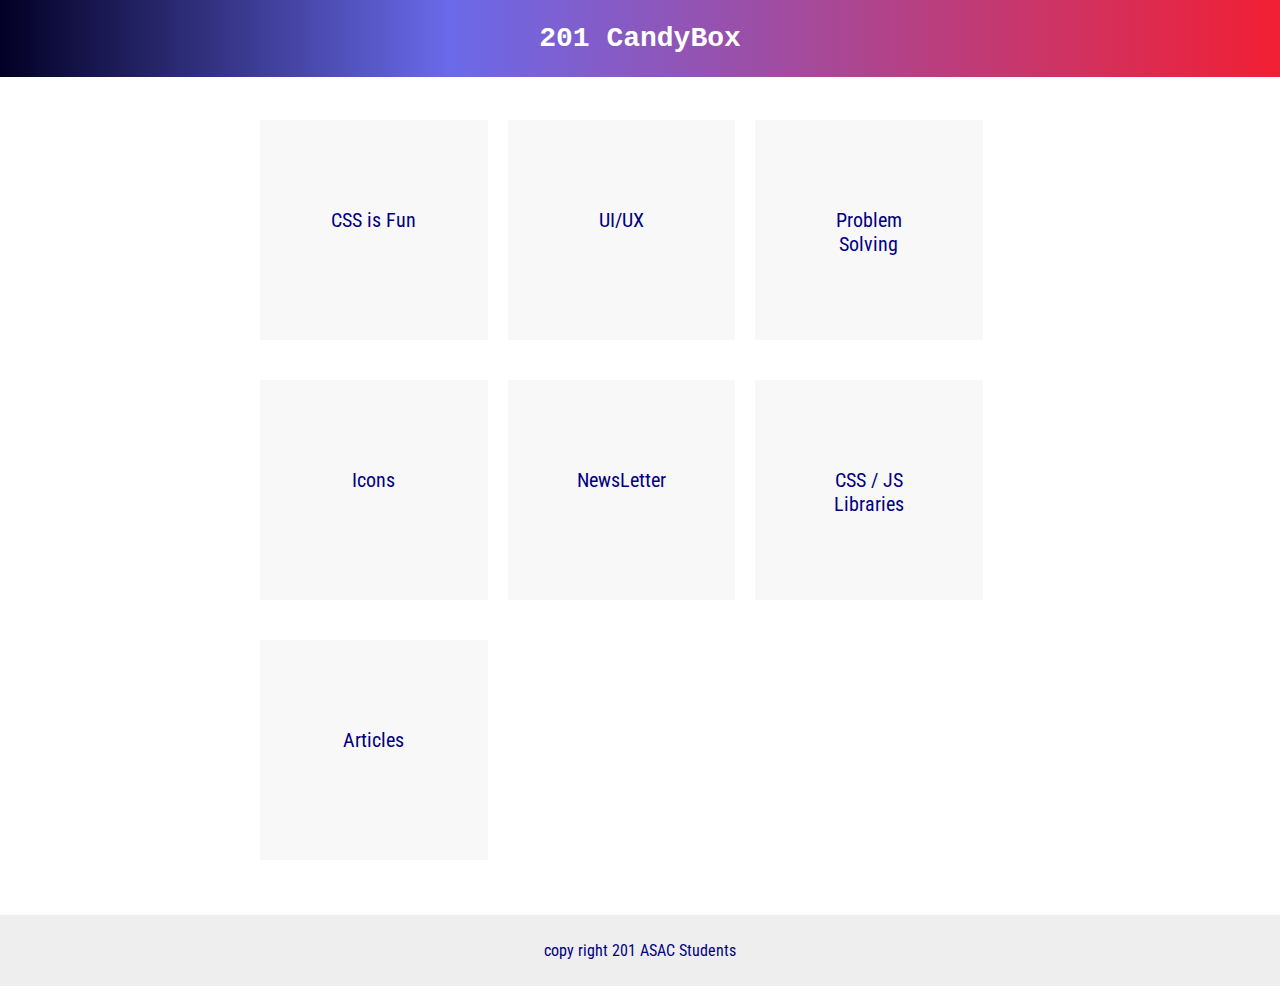
<file: index.html>
<!DOCTYPE html>
<html lang="en">
<head>
    <meta charset="UTF-8">
    <meta name="viewport" content="width=device-width, initial-scale=1.0">
    <title>201 Candy Box</title>
    <link rel="stylesheet" href="css/style.css">
</head>
<body>
    <header>
        <h1>201 CandyBox</h1>
    </header>
    <main>
        <div class="container">
            <div class="row">
                <a href="css-fun.html">
                    <div class="candy-box">
                        <span>CSS is Fun</span> 
                    </div>
                </a> 
                <a href="ui-ux.html">
                    <div class="candy-box">
                       <span>UI/UX</span>
                    </div>
                </a>
                <a href="problem-sloving.html">
                    <div class="candy-box">
                      <span>Problem Solving</span>
                    </div>
                </a>
                <a href="icons.html">
                    <div class="candy-box">
                        <span>Icons</span>
                    </div>
                </a>
                <a href="newsletter.html">
                    <div class="candy-box">
                        <span>NewsLetter</span>
                    </div>
                </a>
                <a href="css-js-libraries.html">
                    <div class="candy-box">
                        <span>CSS / JS Libraries</span>
                    </div>
                </a>
                <a href="articles.html">
                    <div class="candy-box">
                        <span>Articles</span>
                    </div>
                </a>

            </div>
        </div>

    </main>
    <footer>
        <p>copy right 201 ASAC Students</p>
    </footer>
</body>
</html>
</file>
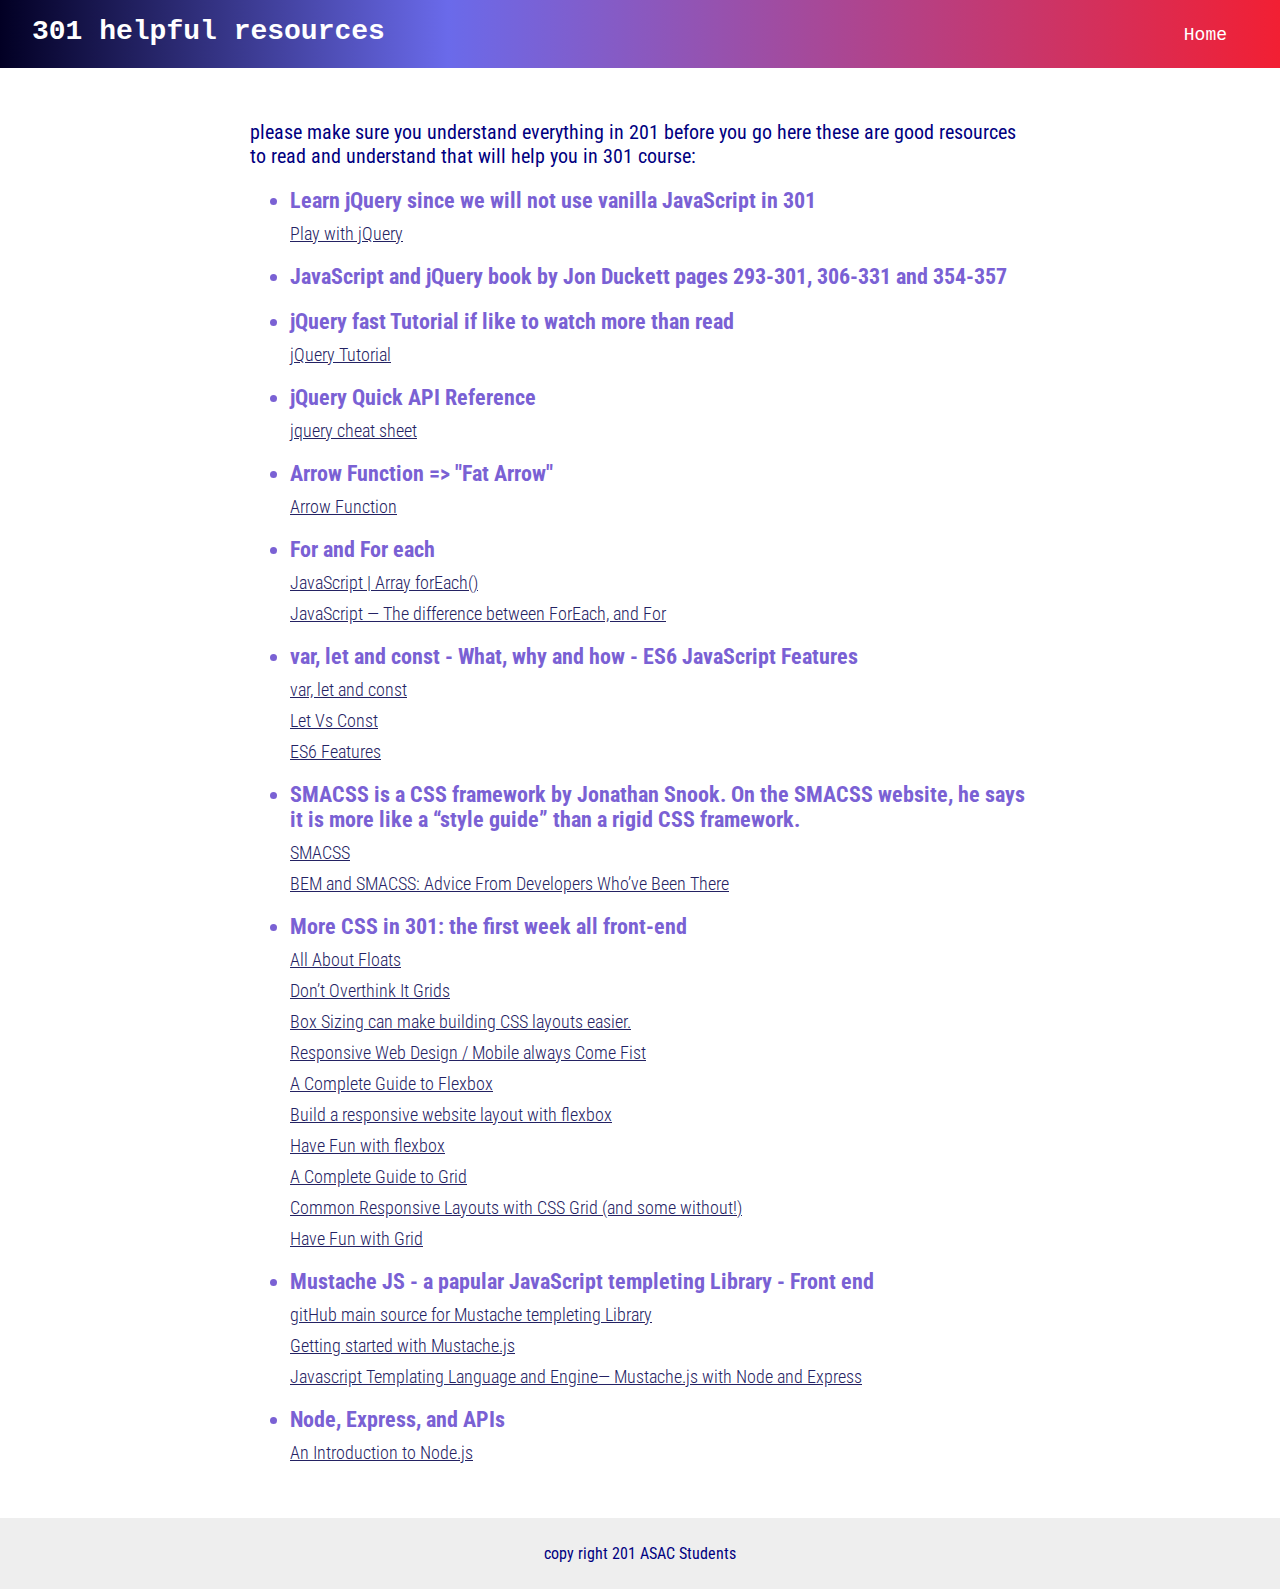
<file: 301-resources.html>
<!DOCTYPE html>
<html lang="en">
<head>
    <meta charset="UTF-8">
    <meta name="viewport" content="width=device-width, initial-scale=1.0">
    <title>301 helpful resources</title>
    <meta name="description" content="good resources need to read during the break between 201 and 301">
    <link rel="stylesheet" href="css/style.css">
</head>
<body>
    <header class="inner-header">
        <h1>301 helpful resources</h1>
        <nav>
            <ul>
                <li><a href="index.html">Home</a></li>
            </ul>
        </nav>
    </header>
    <main>
        <div class="container">
            <div class="row">
                <p>please make sure you understand everything in 201
                    before you go here 
                    these are good resources to read and understand that will help you in 301 course:
                </p>
                <ul>
                    <li>Learn jQuery since we will not use vanilla JavaScript in 301
                        <a href="https://www.sololearn.com/Play/jQuery" target="_blank">Play with jQuery</a>
                    </li>
                    <li>
                        JavaScript and jQuery book by Jon Duckett pages 293-301, 306-331 and 354-357
                    </li>
                    <li>jQuery fast Tutorial if like to watch more than read  
                        <a href="https://www.youtube.com/watch?v=ScoURsEM_yU" target="_blank">jQuery Tutorial</a>
                    </li>
                    <li>
                        jQuery Quick API Reference                        
                        <a href="https://oscarotero.com/jquery/" target="_blank">jquery cheat sheet</a>
                    </li>
                    <li>
                        Arrow Function => "Fat Arrow"
                        <a href="https://wesbos.com/arrow-functions/" target="_blank">Arrow Function</a>
                    </li>
                    <li>
                        For and For each 
                        <a href="https://www.geeksforgeeks.org/javascript-array-foreach/" target="_blank">JavaScript | Array forEach()</a>
                        <a href="https://codeburst.io/javascript-the-difference-between-foreach-and-for-in-992db038e4c2" target="_blank">JavaScript — The difference between ForEach, and For</a>
                    </li>
                    <li>
                        var, let and const - What, why and how - ES6 JavaScript Features
                        <a href="https://www.youtube.com/watch?v=sjyJBL5fkp8" target="_blank">var, let and const</a>
                        <a href="https://wesbos.com/let-vs-const/" target="_blank">Let Vs Const</a>
                        <a href="https://medium.com/@aravishack/es6-features-a-walk-through-1ffd8eb82f6">ES6 Features</a>
                    </li>
                    <li> SMACSS is a CSS framework by Jonathan Snook. On the SMACSS website, he says it is more like a “style guide” than a rigid CSS framework.
                        <a href="http://smacss.com/" target="_blank">SMACSS</a>
                        <a href="https://www.sitepoint.com/bem-smacss-advice-from-developers/" target="_blank">BEM and SMACSS: Advice From Developers Who’ve Been There</a>
                    </li>
                    <li>More CSS in 301: the first week all front-end   
                        <a href="https://css-tricks.com/all-about-floats/" target="_blank">All About Floats</a>
                        <a href="https://css-tricks.com/dont-overthink-it-grids/" target="_blank">Don’t Overthink It Grids</a>
                        <a href="https://css-tricks.com/box-sizing/" target="_blank">Box Sizing can make building CSS layouts easier.</a>
                        <a href="https://learn.shayhowe.com/advanced-html-css/responsive-web-design/" target="_blank">Responsive Web Design / Mobile always Come Fist</a>
                        <a href="https://css-tricks.com/snippets/css/a-guide-to-flexbox/" target="_blank">A Complete Guide to Flexbox</a>
                        <a href="https://coder-coder.com/build-flexbox-website-layout/" target="_blank">Build a responsive website layout with flexbox</a>
                        <a href="https://flexboxfroggy.com/" target="_blank">Have Fun with flexbox</a>
                        <a href="https://css-tricks.com/snippets/css/complete-guide-grid/" target="_blank">A Complete Guide to Grid</a>
                        <a href="https://medium.com/samsung-internet-dev/common-responsive-layouts-with-css-grid-and-some-without-245a862f48df" target="_blank">Common Responsive Layouts with CSS Grid (and some without!)</a>
                        <a href="https://cssgridgarden.com/" target="_blank">Have Fun with Grid</a>
                    </li>
                    <li>
                        Mustache JS - a papular JavaScript templeting Library - Front end
                        <a href="https://github.com/janl/mustache.js" target="_blank">gitHub main source for Mustache templeting Library</a>
                        <a href="https://www.youtube.com/watch?v=mguNnJP5drw" target="_blank">Getting started with Mustache.js</a>
                        <a href="https://medium.com/@1sherlynn/javascript-templating-language-and-engine-mustache-js-with-node-and-express-f4c2530e73b2" target="_blank">Javascript Templating Language and Engine— Mustache.js with Node and Express</a>
                    </li>
                    <li>
                        Node, Express, and APIs
                        <a href="https://www.sitepoint.com/an-introduction-to-node-js" target="_blank">An Introduction to Node.js </a>
                    </li>
                
                    
                </ul>
            </div>
        </div>

    </main>
    <footer>
        <p>copy right 201 ASAC Students</p>
    </footer>
</body>
</html>
</file>
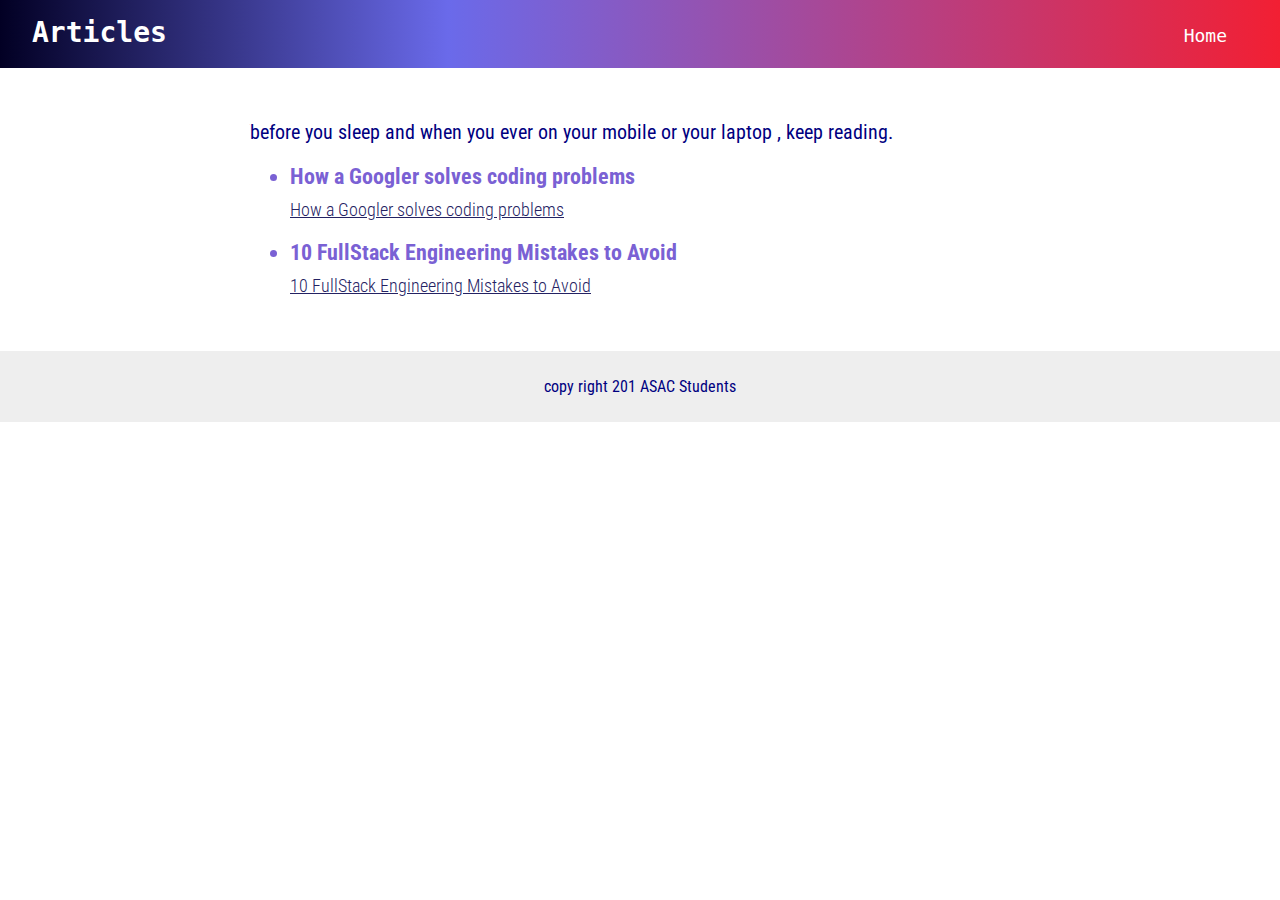
<file: articles.html>
<!DOCTYPE html>
<html lang="en">
<head>
    <meta charset="UTF-8">
    <meta name="viewport" content="width=device-width, initial-scale=1.0">
    <title>Articles</title>
    <link rel="stylesheet" href="css/style.css">
</head>
<body>
    <header class="inner-header">
        <h1>Articles</h1>
        <nav>
            <ul>
                <li><a href="index.html">Home</a></li>
            </ul>
        </nav>
    </header>
    <main>
        <div class="container">
            <div class="row">
                <p>before you sleep and when you ever on your mobile or your laptop , keep reading.</p>
                <ul>
                    <li>How a Googler solves coding problems
                        <a href="https://blog.usejournal.com/how-a-googler-solves-coding-problems-ec5d59e73ec5" target="_blank">How a Googler solves coding problems
                        </a>
                    </li>
                    <li>10 FullStack Engineering Mistakes to Avoid
                        <a href="https://blog.bitsrc.io/10-fullstack-engineering-mistakes-to-avoid-d6bec039c81a" target="_blank">10 FullStack Engineering Mistakes to Avoid
                        </a>
                
                    </li>
                    
                </ul>
            </div>
        </div>

    </main>
    <footer>
        <p>copy right 201 ASAC Students</p>
    </footer>
</body>
</html>
</file>
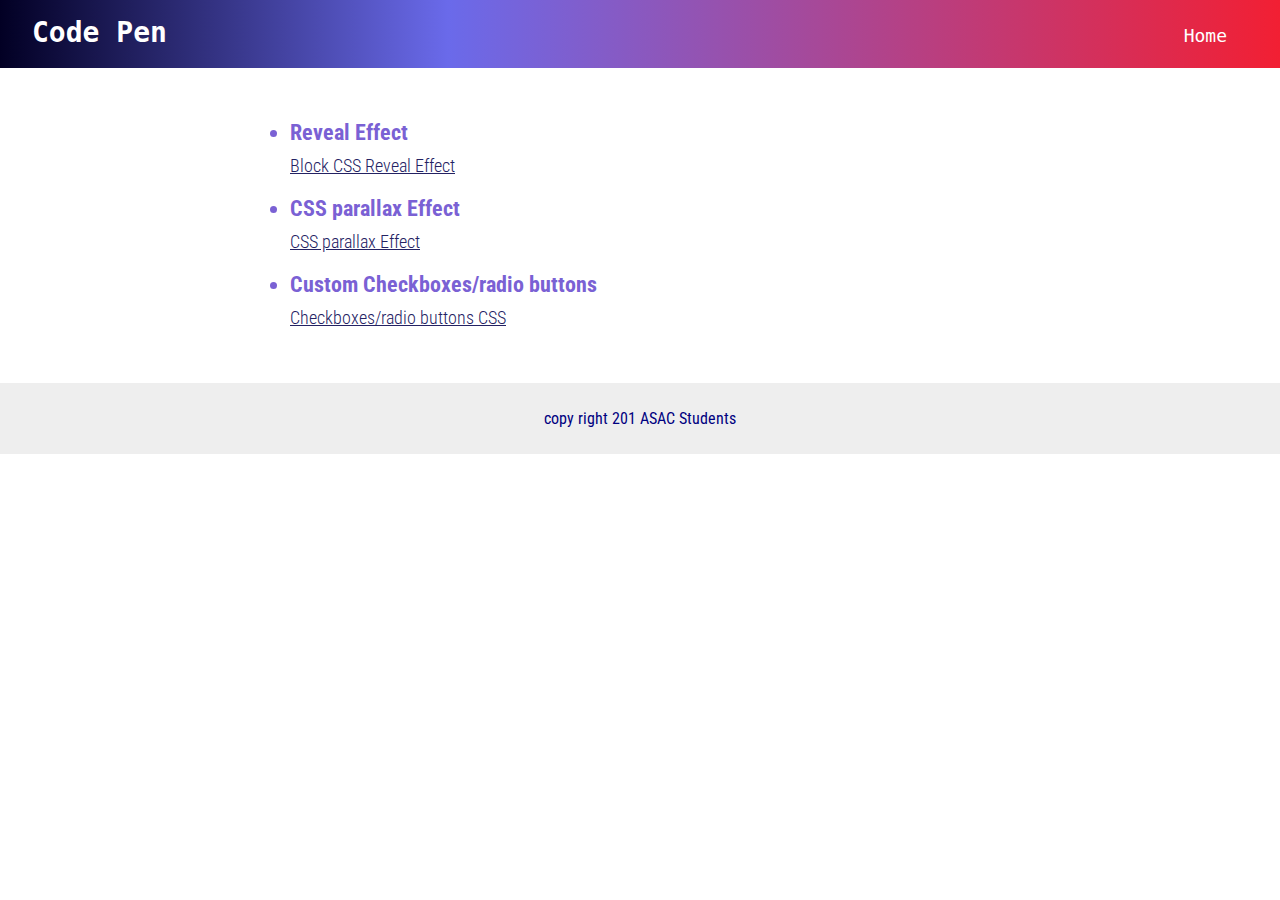
<file: codepen.html>
<!DOCTYPE html>
<html lang="en">
<head>
    <meta charset="UTF-8">
    <meta name="viewport" content="width=device-width, initial-scale=1.0">
    <title>branding</title>
    <link rel="stylesheet" href="css/style.css">
</head>
<body>
    <header class="inner-header">
        <h1>Code Pen</h1>
        <nav>
            <ul>
                <li><a href="index.html">Home</a></li>
            </ul>
        </nav>
    </header>
    <main>
        <div class="container">
            <div class="row">
                <ul>
                    <li>
                        Reveal Effect
                        <a href="https://codepen.io/pierrinho/pen/RgpVga" target="_blank">Block CSS Reveal Effect</a>
                    </li>
                    <li>CSS parallax Effect
                        <a href="https://codepen.io/tribex/pen/mWNWdz" target="_blank">CSS parallax Effect</a>
                    </li>
                    <li>Custom Checkboxes/radio buttons
                        <a href="https://codepen.io/Sambego/pen/yiruz" target="_blank"> Checkboxes/radio buttons CSS</a>
                    </li>
                </li>

                </ul>
            </div>
        </div>

    </main>
    <footer>
        <p>copy right 201 ASAC Students</p>
    </footer>
</body>
</html>
</file>
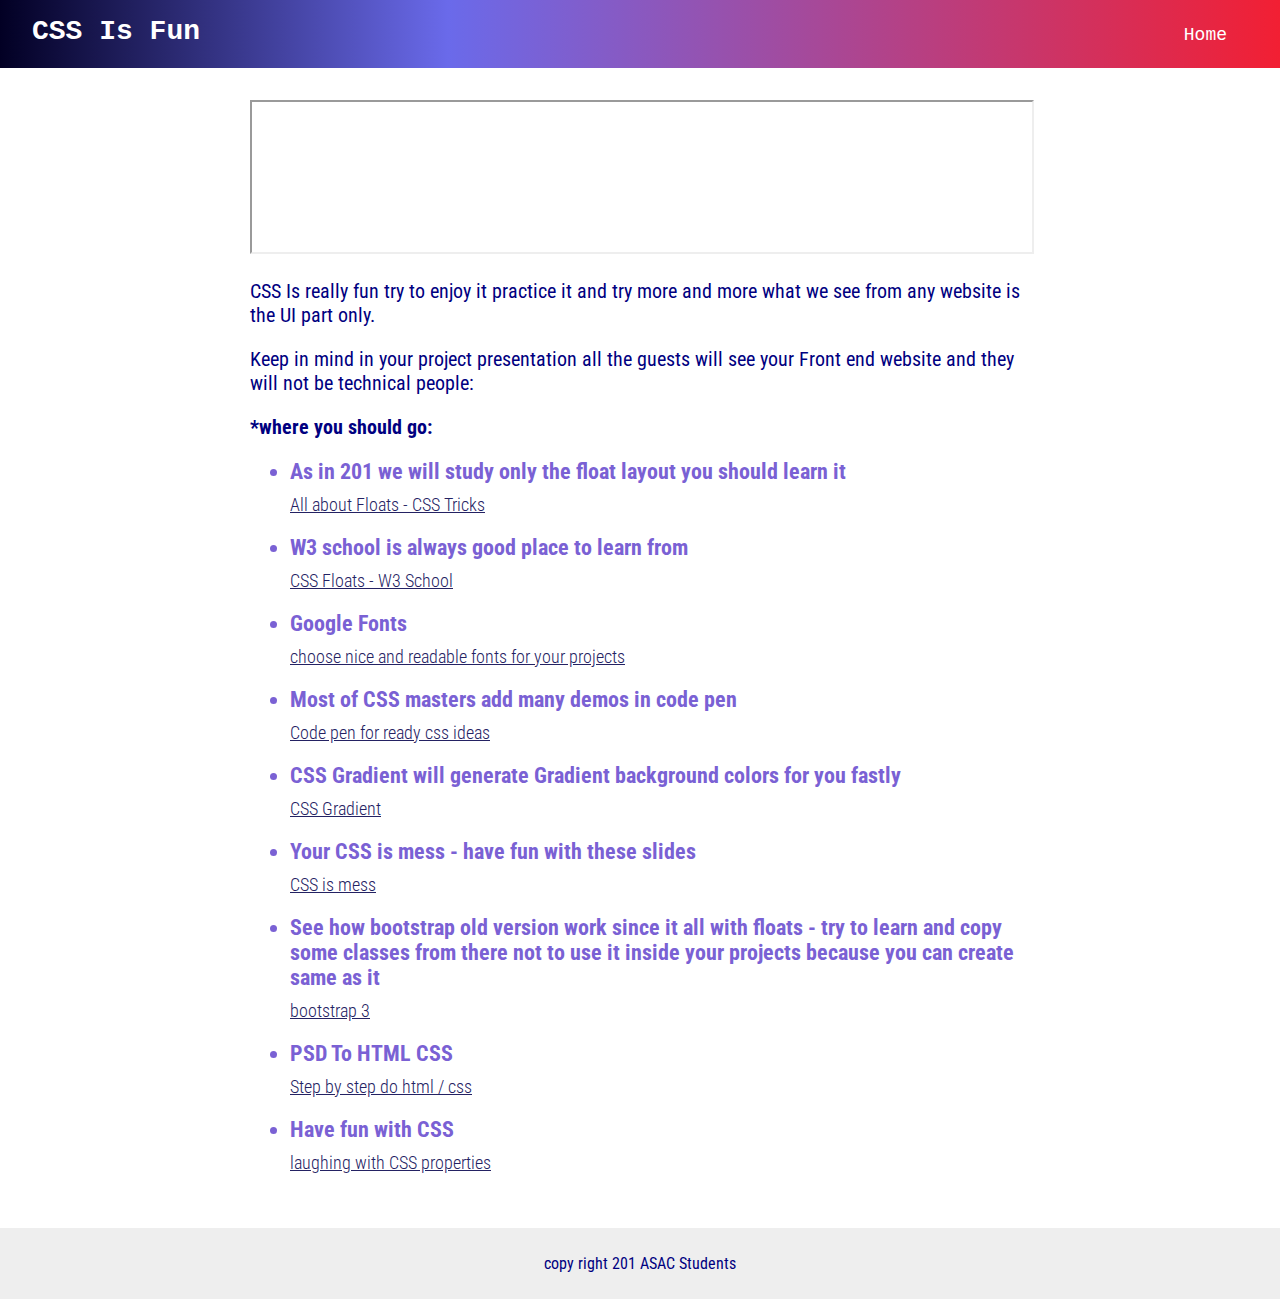
<file: css-fun.html>
<!DOCTYPE html>
<html lang="en">
<head>
    <meta charset="UTF-8">
    <meta name="viewport" content="width=device-width, initial-scale=1.0">
    <title>CSS Is Fun</title>
    <link rel="stylesheet" href="css/style.css">
</head>
<body>
    <header class="inner-header">
        <h1>CSS Is Fun</h1>
        <nav>
            <ul>
                <li><a href="index.html">Home</a></li>
            </ul>
        </nav>
    </header>
    <main>
        <div class="container">
            <div class="row">
                <iframe src="https://giphy.com/gifs/reactiongifs-HmuQdG15S6BLW/fullscreen"></iframe>
                <p>CSS Is really fun try to enjoy it practice it and try more and more 
                    what we see from any website is the UI part only.
                </p>
                <p>Keep in mind in your project presentation all the guests will see your
                     Front end website and they will not be technical people:</p>
                <p><strong>*where you should go:</strong> </p>
                <ul>
                    <li>As in 201 we will study only the float layout you should learn it
                        <a href="https://css-tricks.com/all-about-floats/" target="_blank">All about Floats - CSS Tricks</a>
                    </li>

                    <li>W3 school is always good place to learn from
                        <a href="https://www.w3schools.com/css/css_float.asp" target="_blank">CSS Floats - W3 School</a>
                    </li>
                    <li>Google Fonts
                        <a href="https://fonts.google.com/" target="_blank">choose nice and readable fonts for your projects</a>
                    </li>
                    <li>Most of CSS masters add many demos in code pen
                        <a href="https://codepen.io/" target="_blank">Code pen for ready css ideas</a>
                    </li>
                    <li>CSS Gradient will generate Gradient background colors for you fastly 
                        <a href="https://cssgradient.io/" target="_blank">CSS Gradient</a>
                    </li>
                    <li>Your CSS is mess - have fun with these slides
                        <a href="https://speakerdeck.com/snookca/your" target="_blank">CSS is mess </a>
                    </li>
                    <li>See how bootstrap old version work since it all with floats - try to learn and copy some classes from there not to use it inside your projects because you can create same as it
                        <a href="https://getbootstrap.com/docs/3.3/" target="_blank">bootstrap 3</a>
                    </li>
                    <li>PSD To HTML CSS 
                        <a href="https://thesiteslinger.com/blog/tutorial-how-to-code-your-psd-into-a-html-css-layout" target="_blank">Step by step do html / css</a>
                    </li>
                    <li>Have fun with CSS
                        <a href="https://saijogeorge.com/css-puns/" target="_blank">laughing with CSS properties</a>
                    </li>

                    
                    
                    
                </ul>
            </div>
        </div>

    </main>
    <footer>
        <p>copy right 201 ASAC Students</p>
    </footer>
</body>
</html>
</file>
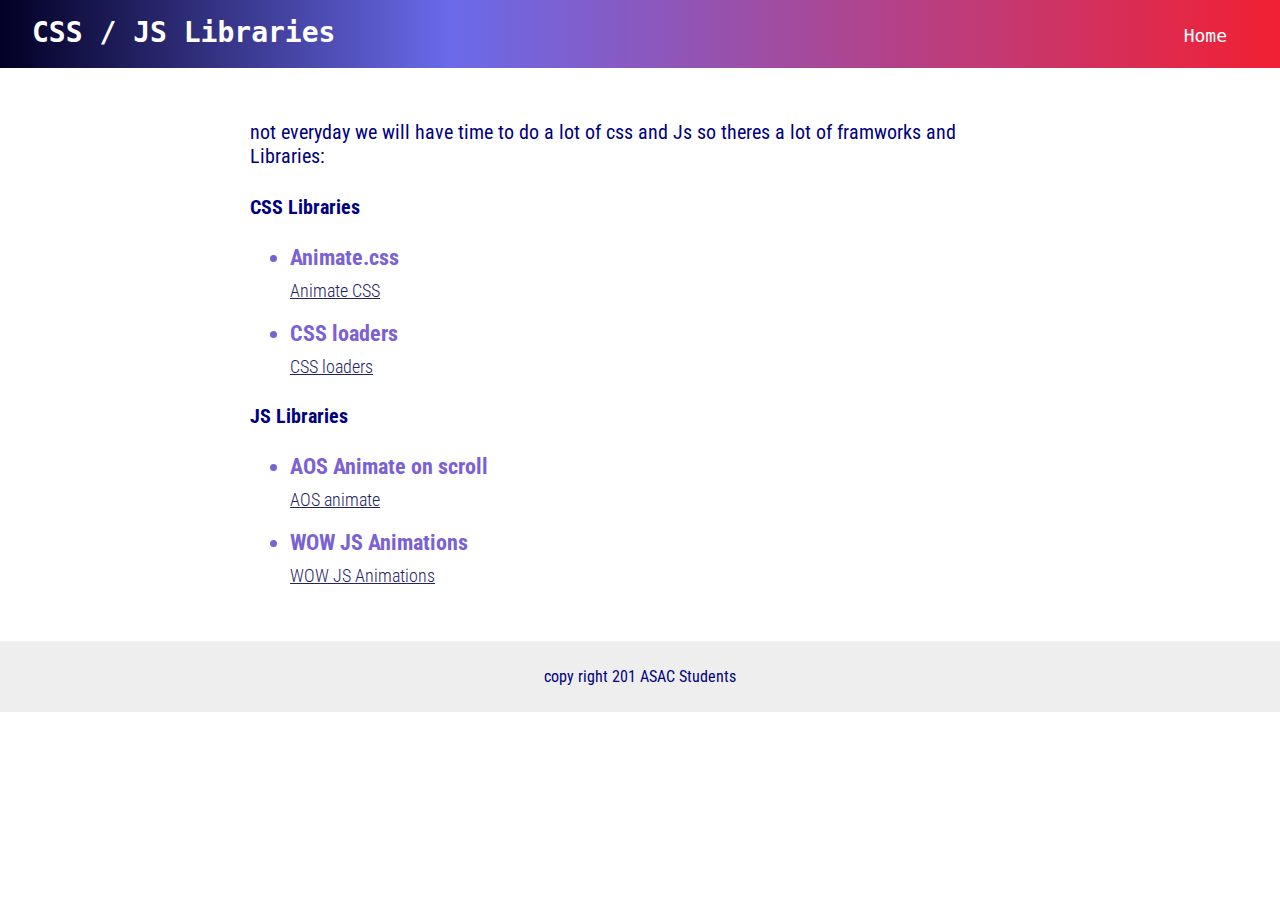
<file: css-js-libraries.html>
<!DOCTYPE html>
<html lang="en">
<head>
    <meta charset="UTF-8">
    <meta name="viewport" content="width=device-width, initial-scale=1.0">
    <title>CSS / JS Libraries</title>
    <link rel="stylesheet" href="css/style.css">
</head>
<body>
    <header class="inner-header">
        <h1>CSS / JS Libraries</h1>
        <nav>
            <ul>
                <li><a href="index.html">Home</a></li>
            </ul>
        </nav>
    </header>
    <main>
        <div class="container">
            <div class="row">
                <p>not everyday we will have time to do a lot of css and Js so theres a lot of framworks and Libraries:
                </p>
                <h4>CSS Libraries</h4>

                <ul>
                    <li>Animate.css
                        <a href="https://daneden.github.io/animate.css/" target="_blank">Animate CSS</a>
                    </li>
                    <li>CSS loaders
                        <a href="https://connoratherton.com/loaders" target="_blank">CSS loaders</a>
                    </li>
                    
                </ul>

                <h4>JS Libraries</h4>

                <ul>
                    <li>AOS Animate on scroll
                        <a href="https://michalsnik.github.io/aos/" target="_blank">AOS animate</a>
                    </li>
                    <li>WOW JS Animations
                        <a href="https://wowjs.uk/" target="_blank">WOW JS Animations</a>
                    </li>
                    
                </ul>
            </div>
        </div>

    </main>
    <footer>
        <p>copy right 201 ASAC Students</p>
    </footer>
</body>
</html>
</file>
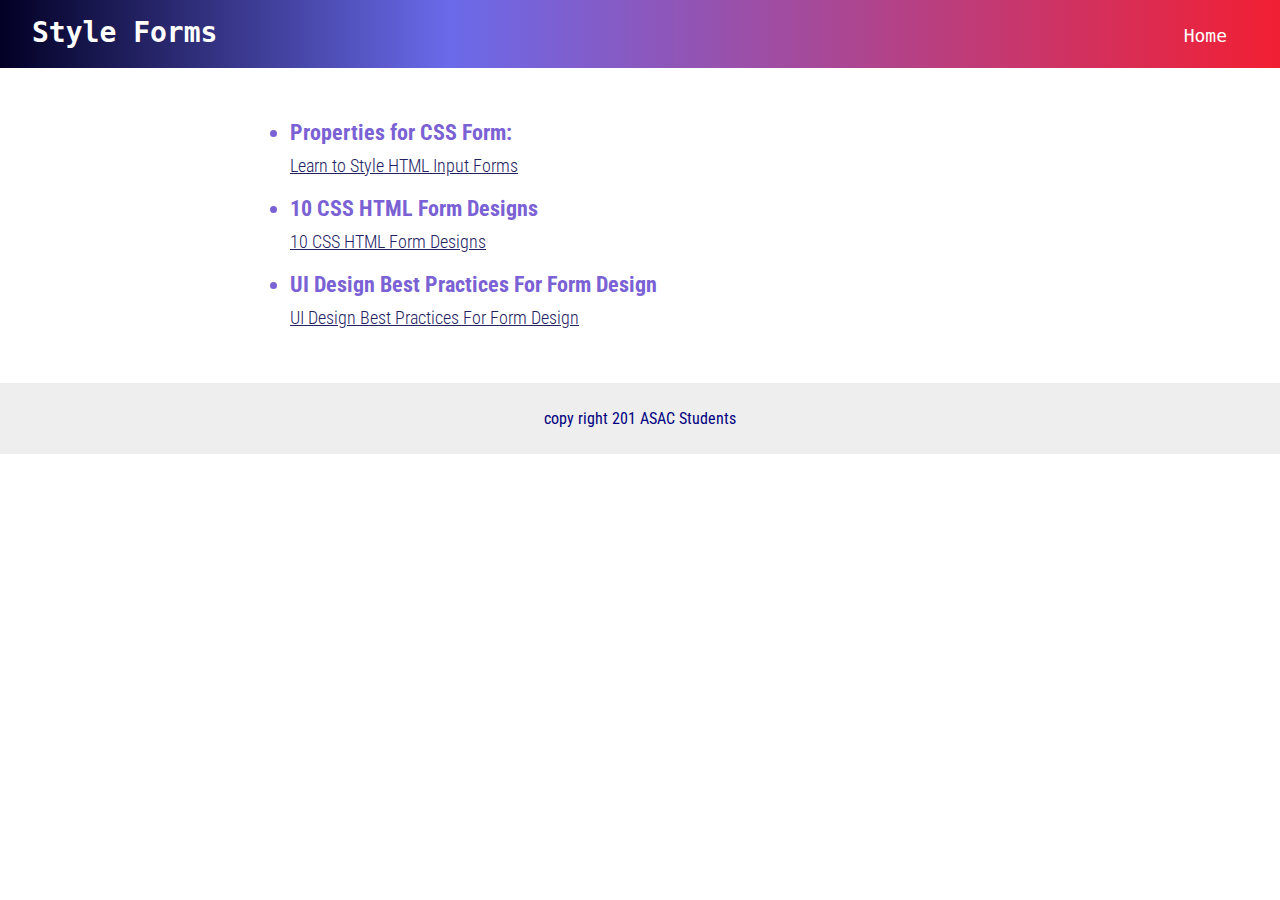
<file: form.html>
<!DOCTYPE html>
<html lang="en">
<head>
    <meta charset="UTF-8">
    <meta name="viewport" content="width=device-width, initial-scale=1.0">
    <title>Style Forms</title>
    <link rel="stylesheet" href="css/style.css">
</head>
<body>
    <header class="inner-header">
        <h1>Style Forms</h1>
        <nav>
            <ul>
                <li><a href="index.html">Home</a></li>
            </ul>
        </nav>
    </header>
    <main>
        <div class="container">
            <div class="row">
                <ul>
                    <li>Properties for CSS Form: 
                        <a href="https://www.bitdegree.org/learn/css-form" target="_blank">Learn to Style HTML Input Forms</a>
                    </li>
                    <li>10 CSS HTML Form Designs
                        <a href="https://www.sanwebe.com/2014/08/css-html-forms-designs" target="_blank">10 CSS HTML Form Designs
                        </a>
                    </li>
                    <li>UI Design Best Practices For Form Design
                        <a href="https://trydesignlab.com/blog/ui-design-best-practices-form-design-ux-part-1/" target="_blank">UI Design Best Practices For Form Design
                        </a>
                    </li>
                </ul>
            </div>
        </div>

    </main>
    <footer>
        <p>copy right 201 ASAC Students</p>
    </footer>
</body>
</html>
</file>
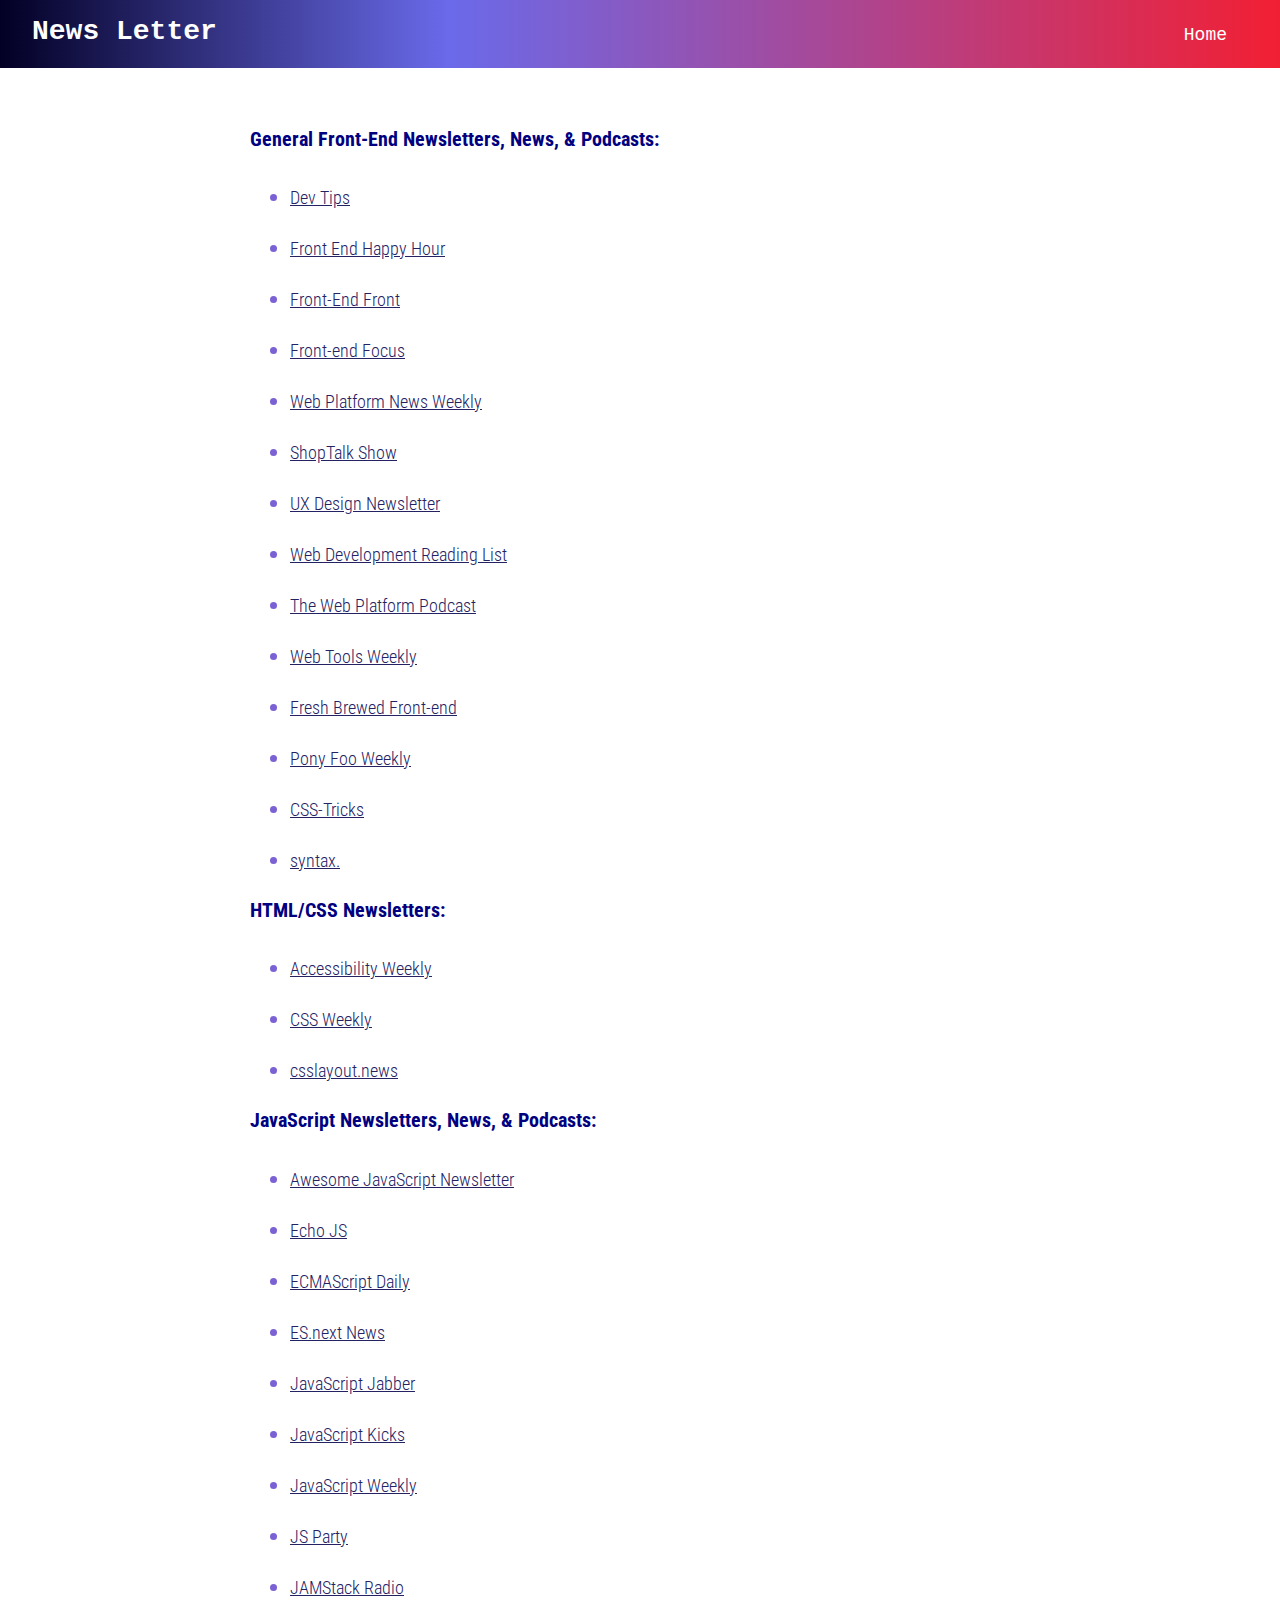
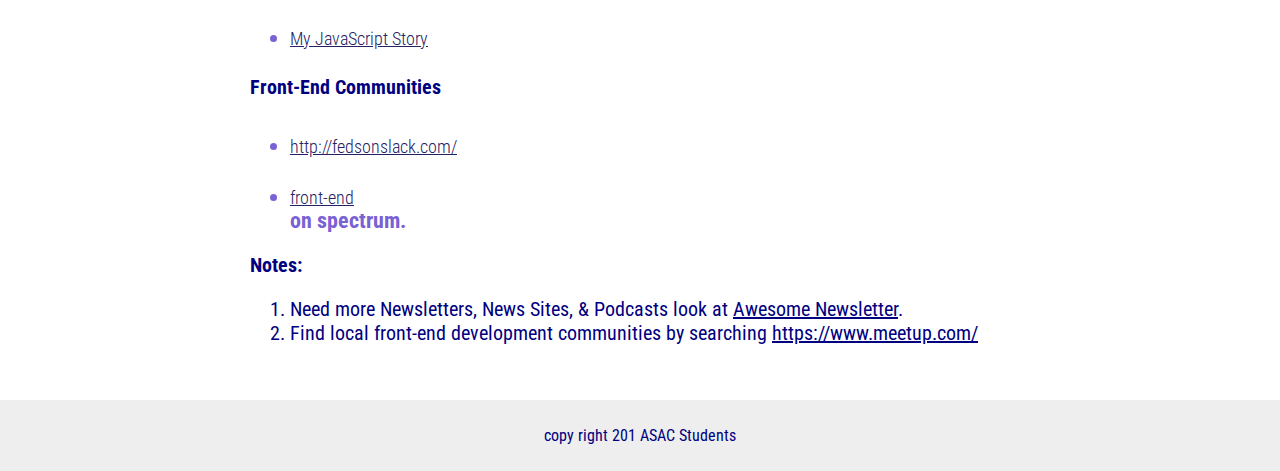
<file: newsletter.html>
<!DOCTYPE html>
<html lang="en">
<head>
    <meta charset="UTF-8">
    <meta name="viewport" content="width=device-width, initial-scale=1.0">
    <title>News Letter</title>
    <link rel="stylesheet" href="css/style.css">
</head>
<body>
    <header class="inner-header">
        <h1>News Letter</h1>
        <nav>
            <ul>
                <li><a href="index.html">Home</a></li>
            </ul>
        </nav>
    </header>
    <main>
        <div class="container">
            <div class="row">
                <h4>General Front-End Newsletters, News, &amp; Podcasts:</h4>
                    <div class="chapter" id="chapter6">
                        <ul>
                          <li>
                            <a href="https://umaar.com/dev-tips/" target="_blank">Dev Tips</a>
                          </li>
                          <li>
                            <a href="http://frontendhappyhour.com/" target="_blank">Front End Happy Hour</a>
                          </li>
                          <li>
                            <a href="http://frontendfront.com/" target="_blank">Front-End Front</a>
                          </li>
                          <li>
                            <a href="http://frontendfocus.co/" target="_blank">Front-end Focus</a>
                          </li>
                          <li>
                            <a href="https://webplatform.news/" target="_blank">Web Platform News Weekly</a>
                          </li>
                          <li>
                            <a href="http://shoptalkshow.com/" target="_blank">ShopTalk Show</a>
                          </li>
                          <li>
                            <a href="http://uxdesignnewsletter.com/" target="_blank">UX Design Newsletter</a>
                          </li>
                          <li>
                            <a href="https://wdrl.info/" target="_blank">Web Development Reading List</a>
                          </li>
                          <li>
                            <a href="http://thewebplatform.libsyn.com/" target="_blank">The Web Platform Podcast</a>
                          </li>
                          <li>
                            <a href="http://webtoolsweekly.com/" target="_blank">Web Tools Weekly</a>
                          </li>
                          <li>
                            <a href="https://freshbrewed.co/frontend/" target="_blank">Fresh Brewed Front-end</a>
                          </li>
                          <li>
                            <a href="https://ponyfoo.com/weekly" target="_blank">Pony Foo Weekly</a>
                          </li>
                          <li>
                            <a href="https://css-tricks.com/newsletters/" target="_blank">CSS-Tricks</a>
                          </li>
                          <li>
                            <a href="https://syntax.fm/" target="_blank">syntax.</a>
                          </li>
                        </ul>
                        <h4>HTML/CSS Newsletters:</h4>
                        <ul>
                          <li>
                            <a href="http://a11yweekly.com/" target="_blank">Accessibility Weekly</a>
                          </li>
                          <li>
                            <a href="http://css-weekly.com/archives/" target="_blank">CSS Weekly</a>
                          </li>
                          <li>
                            <a href="http://csslayout.news/" target="_blank">csslayout.news</a>
                          </li>
                        </ul>
                        <h4>JavaScript Newsletters, News, &amp; Podcasts:</h4>
                        <ul>
                          <li>
                            <a href="https://js.libhunt.com/newsletter?f=es-top-d" target="_blank">Awesome JavaScript Newsletter</a>
                          </li>
                          <li>
                            <a href="http://www.echojs.com/" target="_blank">Echo JS</a>
                          </li>
                          <li>
                            <a href="https://ecmascript-daily.github.io/" target="_blank">ECMAScript Daily</a>
                          </li>
                          <li>
                            <a href="http://esnextnews.com/" target="_blank">ES.next News</a>
                          </li>
                          <li>
                            <a href="https://devchat.tv/js-jabber/" target="_blank">JavaScript Jabber</a>
                          </li>
                          <li>
                            <a href="http://javascriptkicks.com/" target="_blank">JavaScript Kicks</a>
                          </li>
                          <li>
                            <a href="http://javascriptweekly.com/" target="_blank">JavaScript Weekly</a>
                          </li>
                          <li>
                            <a href="https://changelog.com/jsparty" target="_blank">JS Party</a>
                          </li>
                          <li>
                            <a href="https://www.heavybit.com/library/podcasts/jamstack-radio/" target="_blank">JAMStack Radio</a>
                          </li>
                          <li>
                            <a href="https://devchat.tv/my-javascript-story/" target="_blank">My JavaScript Story</a>
                          </li>
                        </ul>
                        <h4>Front-End Communities</h4>
                        <ul>
                          <li>
                            <a href="http://fedsonslack.com" target="_blank">http://fedsonslack.com/</a>
                          </li>
                          <li>
                            <a href="https://spectrum.chat/frontend/" target="_blank">front-end</a> on spectrum.
                          </li>
                        </ul>
                        <div class="notes">
                          <p><strong>Notes:</strong></p>
                          <ol>
                            <li>Need more Newsletters, News Sites, &amp; Podcasts look at <a href="https://github.com/vredniy/awesome-newsletters" target="_blank">Awesome Newsletter</a>.
                            </li>
                            <li>Find local front-end development communities by searching <a href="https://www.meetup.com/"  target="_blank">https://www.meetup.com/</a>
                            </li>
                          </ol>
                        </div>
                      </div>
                  
                    
                </ul>
            </div>
        </div>

    </main>
    <footer>
        <p>copy right 201 ASAC Students</p>
    </footer>
</body>
</html>
</file>
<file: css/style.css>
@import url('https://fonts.googleapis.com/css?family=Roboto+Condensed:300,400,700&display=swap');
body{
    margin: 0;
    font-family: 'Roboto Condensed';
    font-size: 20px;
    color: navy;
}
a{
    color: navy;
    transition: all 0.6s ease;
}
header {
    position: fixed;
    background: linear-gradient(90deg, rgba(2,0,36,1) 0%, rgb(106, 106, 234) 35%, rgb(242, 31, 51) 100%);
    top: 0;
    width: 100%;
    right: 0;
    left: 0;
    color: #fff;
    text-align: center;
    font-family: monospace;
    padding: 4px 0;
    font-size: 14px;
    z-index: 999;
}
main{
    margin: 100px auto 35px;
    width: 90%;
    position: relative;
    overflow: auto;
}
.container{
    padding-right: 15px;
    padding-left: 15px;
    margin-right: auto;
    margin-left: auto;
}
.row {
    margin-right: -15px;
    margin-left: -15px;
}
.candy-box {
    float: left;
    text-align: center;
    background: #f8f8f8;
    margin: 20px 10px;
    padding: 50px 36px;
    position: relative;
    min-height: 1px;
    padding-right: 15px;
    padding-left: 15px;
    width: 25.33333%;
    height: 120px;
    transition: all 0.5s ease-in-out;
    cursor: pointer;
    
}
.container:before{
    display: table;
    content: " ";
}
.candy-box span {
    position: absolute;
    right: 0;
    top: 40%;
    left: 50%;
    transform: translate(-50%, 0);
    text-align: center;
    text-decoration: none;
    transition: all 0.1s ease-in-out;
}
.candy-box:hover{
    background: rgb(106, 106, 234);
}
.candy-box:hover span{
    color: #fff;
}
footer{
    clear: both;
    text-align: center;
    font-size: 16px;
    background: #eee;
    padding: 10px 0;
}
.inner-header{
    text-align: left;
    height: 60px;
}
.inner-header h1{
    float: left;
    padding: 0px 32px;
    margin: 12px 0;
}
.inner-header nav{
    float: right;
    padding: 0 53px;
    margin-top: -7px;
    font-size: 18px;
}
iframe , img{
    width: 100%;
    height: auto;
}
.inner-header nav ul li{
    display: inline-block;
    list-style-type: none;
    text-align: left;
}
.inner-header nav ul li a{
    text-decoration: none;
    color: #fff;
}
ul li {
    color: #7a61d4;
    font-weight: bold;
    font-size: 22px;
    margin-bottom: 20px;
}
ul li a:hover{
    color: #e62645;
}
ul li a {
    color: #242263;
    transition: all 0.6s ease-in-out;
    font-weight: 300;
    font-size:18px;
    padding:10px 0px 0;
    display: block;
    width: max-content;
}
@media (min-width: 1200px){
    .container {
        width: 1170px;
    }
}

@media (min-width: 992px){
    .container {
        width: 970px;
    }

}
@media (min-width: 768px){
    .container {
        width: 750px;
    }
}
@media (max-width: 992px){
    .candy-box {
        margin: 10px 0;
        padding: 7px 25px;
        width: 100%;
        height: 120px;
        overflow-x: hidden;

    }
    body .inner-header h1 {
        float: left;
        padding: 0px 32px;
        margin: 17px 0;
        font-size: 23px;
    }
    .candy-box span {
        top: 40%;
        left: 43%;
        transform: translate(-50%, 0);
    }
    .container , .row{
        width: 100%;
        padding: 0;
        margin: 0;
        overflow-x: hidden;
    }
    .inner-header nav {
        float: right;
        padding: 0;
        margin: -3px 19px;
        font-size: 11px;
        width: auto;
    }
}
</file>
